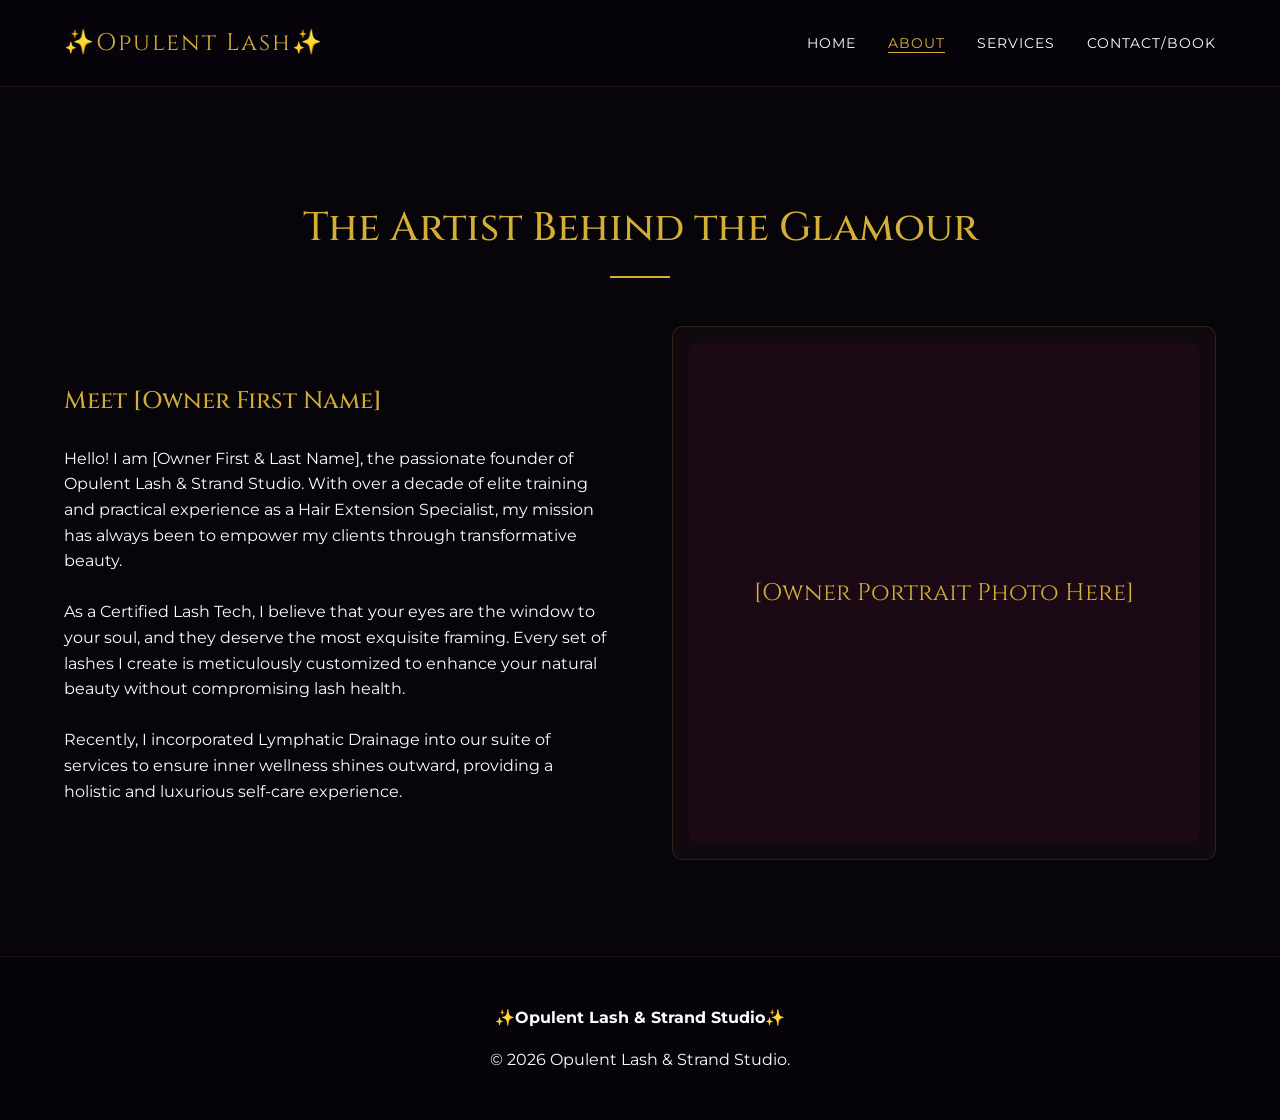
<file: about.html>
<!DOCTYPE html>
<html lang="en">
<head>
    <meta charset="UTF-8">
    <meta name="viewport" content="width=device-width, initial-scale=1.0">
    <title>About | Opulent Lash & Strand Studio</title>
    <link rel="stylesheet" href="style.css">
</head>
<body>

    <header>
        <nav>
            <div class="logo">
                <a href="index.html"><span>✨Opulent Lash✨</span></a>
            </div>
            <ul class="nav-links">
                <li><a href="index.html">Home</a></li>
                <li><a href="about.html" class="active">About</a></li>
                <li><a href="services.html">Services</a></li>
                <li><a href="contact.html">Contact/Book</a></li>
            </ul>
        </nav>
    </header>

    <main style="padding-top: 100px;">
        <section class="animate-on-load">
            <h1 class="section-title">The Artist Behind the Glamour</h1>
            
            <div class="about-layout" style="margin-top: 3rem;">
                <div>
                    <h2>Meet [Owner First Name]</h2>
                    <br>
                    <p>Hello! I am [Owner First & Last Name], the passionate founder of Opulent Lash & Strand Studio. With over a decade of elite training and practical experience as a Hair Extension Specialist, my mission has always been to empower my clients through transformative beauty.</p>
                    <br>
                    <p>As a Certified Lash Tech, I believe that your eyes are the window to your soul, and they deserve the most exquisite framing. Every set of lashes I create is meticulously customized to enhance your natural beauty without compromising lash health.</p>
                    <br>
                    <p>Recently, I incorporated Lymphatic Drainage into our suite of services to ensure inner wellness shines outward, providing a holistic and luxurious self-care experience.</p>
                </div>
                <div class="img-wrapper" style="background: var(--glass-bg); padding: 1rem;">
                    <!-- Placeholder photo of owner -->
                    <div style="background: var(--plum-dark); height: 500px; display: flex; align-items: center; justify-content: center; border-radius: 8px;">
                        <span style="color: var(--accent-gold); font-family: var(--font-heading); font-size: 1.5rem;">[Owner Portrait Photo Here]</span>
                    </div>
                </div>
            </div>

        </section>
    </main>

    <footer>
        <div class="footer-content">
            <p><strong>✨Opulent Lash & Strand Studio✨</strong></p>
            <p>&copy; 2026 Opulent Lash & Strand Studio.</p>
        </div>
    </footer>

</body>
</html>
</file>
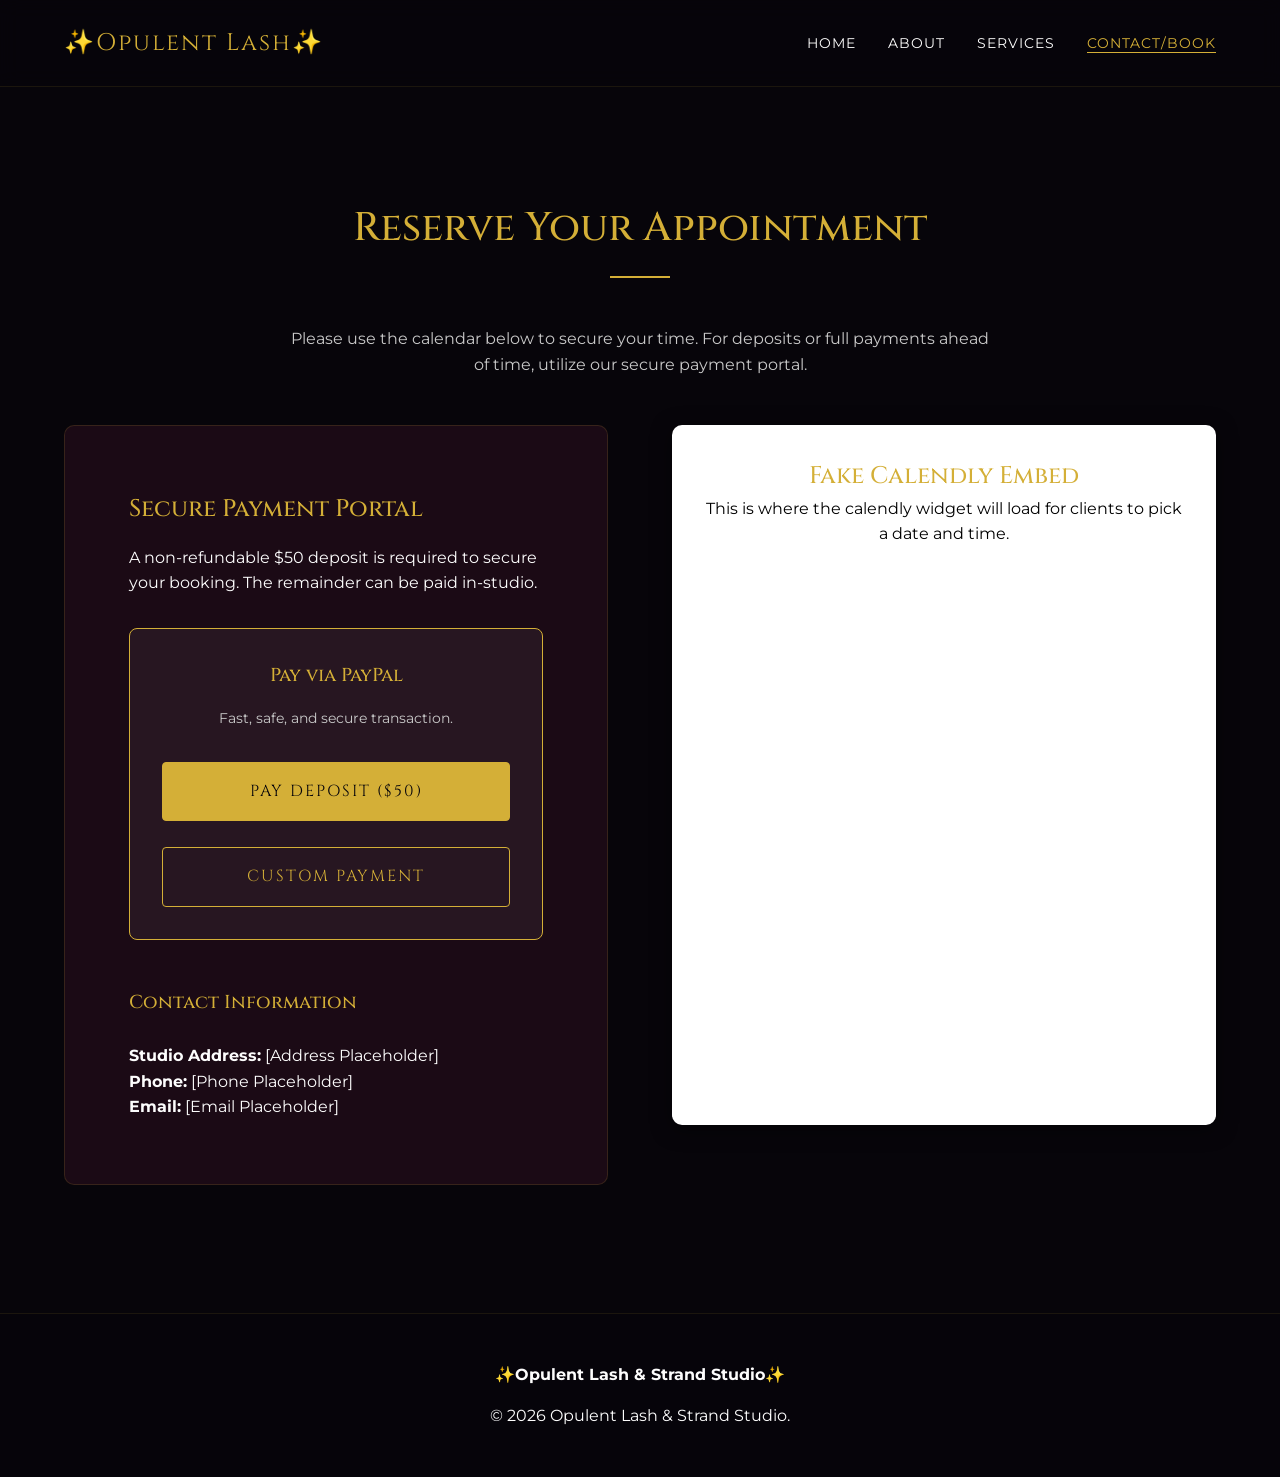
<file: contact.html>
<!DOCTYPE html>
<html lang="en">
<head>
    <meta charset="UTF-8">
    <meta name="viewport" content="width=device-width, initial-scale=1.0">
    <title>Book & Pay | Opulent Lash & Strand Studio</title>
    <link rel="stylesheet" href="style.css">
</head>
<body>

    <header>
        <nav>
            <div class="logo">
                <a href="index.html"><span>✨Opulent Lash✨</span></a>
            </div>
            <ul class="nav-links">
                <li><a href="index.html">Home</a></li>
                <li><a href="about.html">About</a></li>
                <li><a href="services.html">Services</a></li>
                <li><a href="contact.html" class="active">Contact/Book</a></li>
            </ul>
        </nav>
    </header>

    <main style="padding-top: 100px;">
        <section class="animate-on-load">
            <h1 class="section-title">Reserve Your Appointment</h1>
            <p style="text-align: center; color: var(--text-secondary); max-width: 700px; margin: 0 auto 3rem;">Please use the calendar below to secure your time. For deposits or full payments ahead of time, utilize our secure payment portal.</p>
            
            <div class="about-layout" style="align-items: flex-start;">
                <!-- Payment Portal -->
                <div class="integration-section">
                    <h2 style="margin-bottom: 1rem;">Secure Payment Portal</h2>
                    <p style="margin-bottom: 2rem;">A non-refundable $50 deposit is required to secure your booking. The remainder can be paid in-studio.</p>
                    
                    <div style="background: rgba(255,255,255,0.05); padding: 2rem; border-radius: 8px; text-align: center; border: 1px solid var(--accent-gold);">
                        <h3 style="margin-bottom: 1rem;">Pay via PayPal</h3>
                        <p style="font-size: 0.9rem; color: var(--text-secondary); margin-bottom: 2rem;">Fast, safe, and secure transaction.</p>
                        <!-- Fake PayPal Link Box -->
                        <a href="https://paypal.me/fake_opulent_lash" target="_blank" class="btn primary" style="width: 100%; border-radius: 4px;">Pay Deposit ($50)</a>
                        <br><br>
                        <a href="https://paypal.me/fake_opulent_lash" target="_blank" class="btn" style="width: 100%; border-radius: 4px;">Custom Payment</a>
                    </div>
                    
                    <div style="margin-top: 3rem;">
                        <h3>Contact Information</h3>
                        <br>
                        <p><strong>Studio Address:</strong> [Address Placeholder]</p>
                        <p><strong>Phone:</strong> [Phone Placeholder]</p>
                        <p><strong>Email:</strong> [Email Placeholder]</p>
                    </div>
                </div>

                <!-- Calendly Embed -->
                <div>
                    <div class="calendly-inline-widget" data-url="https://calendly.com/fake-calendly-opulent-lash" style="min-width:320px;height:700px; border-radius: 10px; background: #fff; box-shadow: 0 4px 20px rgba(0,0,0,0.5);">
                        <!-- Fallback visual if script fails or Calendly doesn't load nicely -->
                        <div style="color: black; padding: 2rem; text-align: center;">
                            <h2>Fake Calendly Embed</h2>
                            <p>This is where the calendly widget will load for clients to pick a date and time.</p>
                        </div>
                    </div>
                    <!-- Calendly Embed script (We include it, but the data-url will just fail gracefully or show an error since it's fake) -->
                    <script type="text/javascript" src="https://assets.calendly.com/assets/external/widget.js" async></script>
                </div>
            </div>
            
        </section>
    </main>

    <footer>
        <div class="footer-content">
            <p><strong>✨Opulent Lash & Strand Studio✨</strong></p>
            <p>&copy; 2026 Opulent Lash & Strand Studio.</p>
        </div>
    </footer>

</body>
</html>
</file>
<file: style.css>
@import url('https://fonts.googleapis.com/css2?family=Cinzel:wght@400..800&family=Montserrat:ital,wght@0,100..900;1,100..900&display=swap');

:root {
  --bg-color: #07050a;
  --text-primary: #fdfdfd;
  --text-secondary: #c9c9c9;
  --accent-gold: #d4af37;
  --accent-gold-hover: #e8c655;
  --plum-dark: #1b0a15;
  --glass-bg: rgba(27, 10, 21, 0.6);
  --glass-border: rgba(212, 175, 55, 0.15);
  --font-heading: 'Cinzel', serif;
  --font-body: 'Montserrat', sans-serif;
  --transition: all 0.4s cubic-bezier(0.4, 0, 0.2, 1);
}

* {
  margin: 0;
  padding: 0;
  box-sizing: border-box;
}

body {
  background-color: var(--bg-color);
  color: var(--text-primary);
  font-family: var(--font-body);
  line-height: 1.6;
  overflow-x: hidden;
}

h1, h2, h3, h4, h5, h6 {
  font-family: var(--font-heading);
  font-weight: 500;
  color: var(--accent-gold);
}

a {
  text-decoration: none;
  color: var(--text-primary);
  transition: var(--transition);
}

a:hover {
  color: var(--accent-gold);
}

/* Animations */
@keyframes fadeIn {
  from { opacity: 0; transform: translateY(20px); }
  to { opacity: 1; transform: translateY(0); }
}

@keyframes pulse {
  0% { box-shadow: 0 0 0 0 rgba(212, 175, 55, 0.4); }
  70% { box-shadow: 0 0 0 15px rgba(212, 175, 55, 0); }
  100% { box-shadow: 0 0 0 0 rgba(212, 175, 55, 0); }
}

.animate-on-load {
  animation: fadeIn 1s ease-out forwards;
}

.delay-1 { animation-delay: 0.2s; opacity: 0; }
.delay-2 { animation-delay: 0.4s; opacity: 0; }
.delay-3 { animation-delay: 0.6s; opacity: 0; }

/* Navigation */
header {
  position: fixed;
  top: 0;
  width: 100%;
  background: rgba(7, 5, 10, 0.9);
  backdrop-filter: blur(10px);
  z-index: 1000;
  border-bottom: 1px solid rgba(212, 175, 55, 0.1);
}

nav {
  display: flex;
  justify-content: space-between;
  align-items: center;
  padding: 1.5rem 5%;
  max-width: 1400px;
  margin: 0 auto;
}

.logo span {
  font-family: var(--font-heading);
  font-size: 1.5rem;
  color: var(--accent-gold);
  letter-spacing: 2px;
}

.nav-links {
  display: flex;
  gap: 2rem;
  list-style: none;
}

.nav-links a {
  font-size: 0.9rem;
  text-transform: uppercase;
  letter-spacing: 1px;
}

.nav-links a.active {
  color: var(--accent-gold);
  border-bottom: 1px solid var(--accent-gold);
}

/* Hero Section */
.hero {
  height: 100vh;
  background: linear-gradient(rgba(7, 5, 10, 0.7), rgba(7, 5, 10, 0.9)), url('../assets/hero.png') center/cover;
  display: flex;
  align-items: center;
  justify-content: center;
  text-align: center;
  padding: 0 5%;
}

.hero-content {
  max-width: 800px;
}

.hero h1 {
  font-size: 4rem;
  margin-bottom: 1rem;
  line-height: 1.2;
}

.hero p {
  font-size: 1.2rem;
  color: var(--text-secondary);
  margin-bottom: 2rem;
}

.btn {
  display: inline-block;
  padding: 1rem 2rem;
  background: transparent;
  color: var(--accent-gold);
  border: 1px solid var(--accent-gold);
  font-family: var(--font-heading);
  text-transform: uppercase;
  letter-spacing: 2px;
  cursor: pointer;
  transition: var(--transition);
}

.btn:hover {
  background: var(--accent-gold);
  color: var(--bg-color);
  box-shadow: 0 0 15px rgba(212, 175, 55, 0.5);
}

.btn.primary {
  background: var(--accent-gold);
  color: var(--bg-color);
}

.btn.primary:hover {
  background: transparent;
  color: var(--accent-gold);
}

/* Sections */
section {
  padding: 6rem 5%;
  max-width: 1400px;
  margin: 0 auto;
}

.section-title {
  text-align: center;
  font-size: 2.5rem;
  margin-bottom: 3rem;
  position: relative;
}

.section-title::after {
  content: '';
  display: block;
  width: 60px;
  height: 2px;
  background: var(--accent-gold);
  margin: 1rem auto 0;
}

/* Glassmorphism Cards */
.card-grid {
  display: grid;
  grid-template-columns: repeat(auto-fit, minmax(300px, 1fr));
  gap: 2rem;
}

.glass-card {
  background: var(--glass-bg);
  backdrop-filter: blur(12px);
  border: 1px solid var(--glass-border);
  padding: 2.5rem;
  border-radius: 10px;
  text-align: center;
  transition: var(--transition);
}

.glass-card:hover {
  transform: translateY(-10px);
  border-color: var(--accent-gold);
  box-shadow: 0 10px 30px rgba(0,0,0,0.5);
}

.glass-card h3 {
  font-size: 1.5rem;
  margin-bottom: 1rem;
}

.glass-card p {
  color: var(--text-secondary);
  margin-bottom: 1.5rem;
}

/* Images & Media */
.img-wrapper {
  overflow: hidden;
  border-radius: 10px;
  border: 1px solid var(--glass-border);
}

.img-wrapper img {
  width: 100%;
  height: auto;
  transition: var(--transition);
  display: block;
}

.img-wrapper:hover img {
  transform: scale(1.05);
}

/* About Layout */
.about-layout {
  display: grid;
  grid-template-columns: 1fr 1fr;
  gap: 4rem;
  align-items: center;
}

/* Forms & Integrations */
.integration-section {
  background: var(--plum-dark);
  padding: 4rem;
  border-radius: 10px;
  margin-bottom: 2rem;
  border: 1px solid var(--glass-border);
}

.calendly-inline-widget {
  min-width: 320px;
  height: 700px;
  border-radius: 10px;
}

/* Footer */
footer {
  background: rgba(7, 5, 10, 0.95);
  border-top: 1px solid rgba(212, 175, 55, 0.1);
  padding: 3rem 5%;
  text-align: center;
}

.footer-content {
  display: flex;
  flex-direction: column;
  gap: 1rem;
}

/* Responsive */
@media (max-width: 768px) {
  .nav-links {
    display: none; /* In a real app we'd add a hamburger menu */
  }
  .hero h1 {
    font-size: 2.5rem;
  }
  .about-layout {
    grid-template-columns: 1fr;
  }
}
</file>
